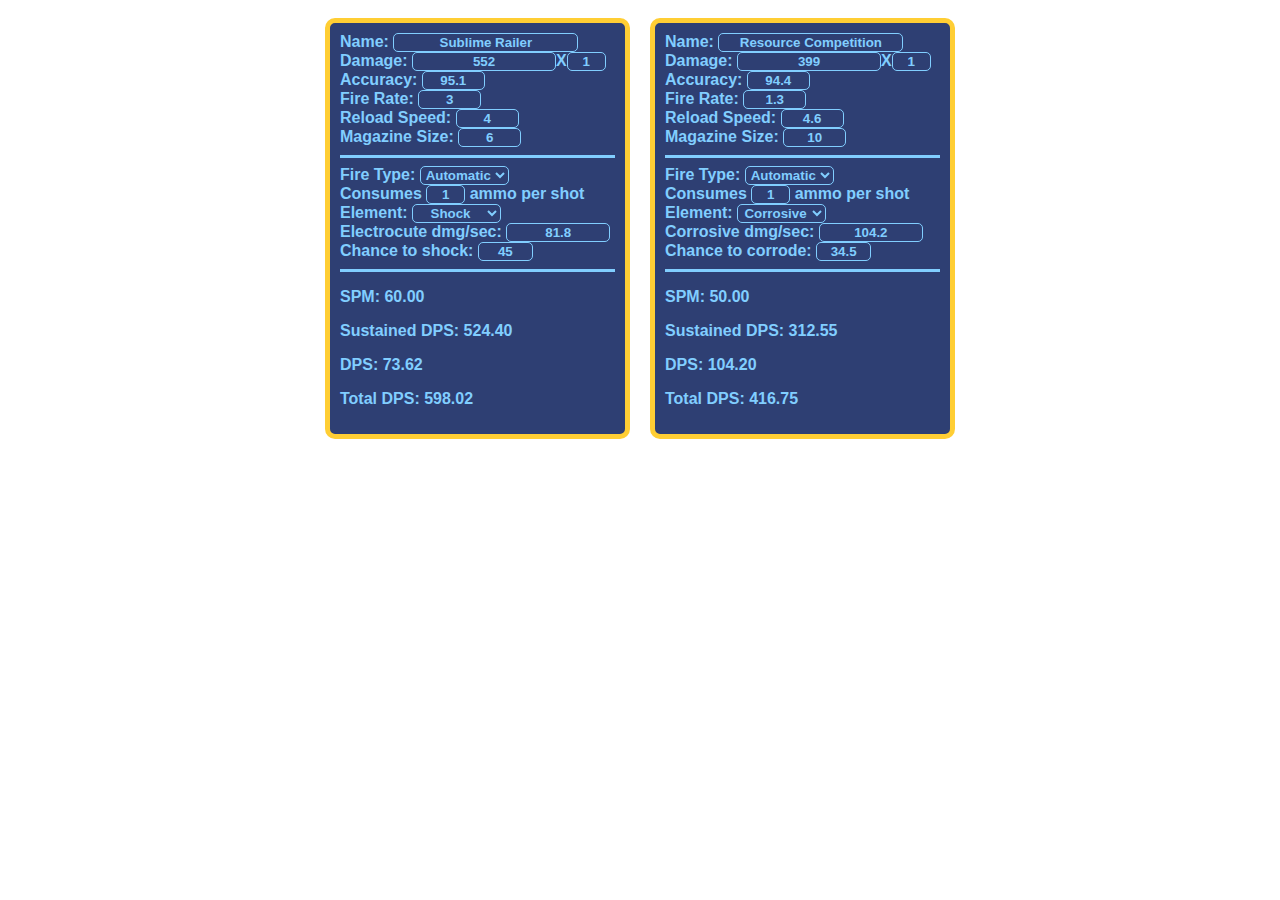
<file: index.html>
<!doctype html>
<html ng-app="app">
    <head>
        <link rel="stylesheet" type="text/css" href="style.css">
        <script src="angular.min.js"></script>
        <script src="app.js"></script>
    </head>
    <body>
        <div ng-controller="BL2Ctrl" class="wc">
            <div class="cf">
                <div weaponblock  ng-repeat="i in weapons|limitTo:2" info="i"></div>
            </div>
        </div>
    </body>
</html>
</file>
<file: style.css>
html {
	font-weight: bold;
	font-family: Arial, san-serif;
}

h1 {
	padding: 0;
	margin: 0;
}

hr {
	border: 0;
	color: #81CEFF;
	background-color: #81CEFF;
	height: 3px;
}

.wc {
	max-width: 650px;
	margin: 0 auto;
}

.tb {
	font-weight: bold;
	font-family: Arial, san-serif;
	text-align: center;
	background: transparent;
	border:1px solid #81CEFF;
	border-radius: 5px;
	color: #81CEFF;
}

.tb option {
	background: #2E3F73;
}

.tb:focus {
	border: 3px solid #FFCE34;
}

.block {
	padding: 10px;
	margin: 10px;
	float: left;
	width: 275px;
}

.left {
	border: 5px solid #FFCE34;
	border-radius: 10px;
	background: #2E3F73;
	color: #81CEFF;
}

.stats {
	font-weight: bold;
}

.cf:after {
	content: "";
	display: table;
	clear: both;
}
</file>
